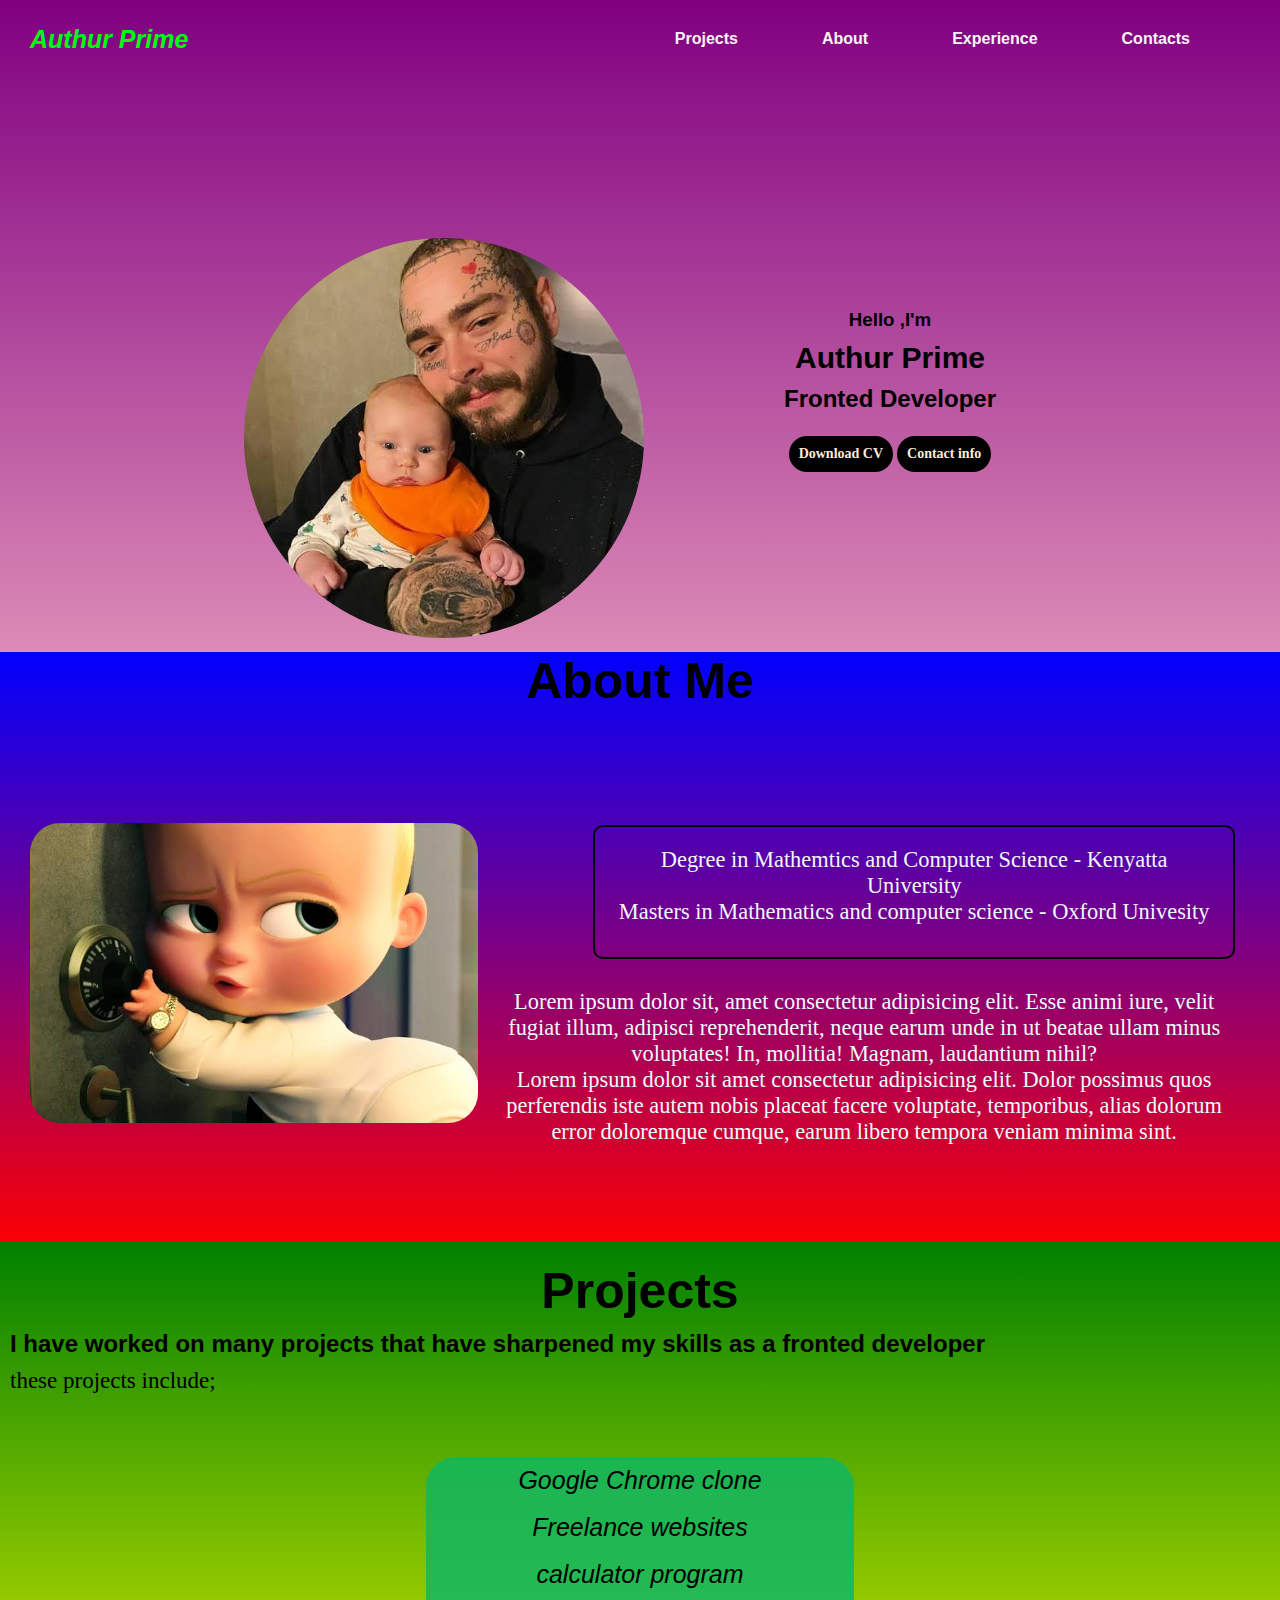
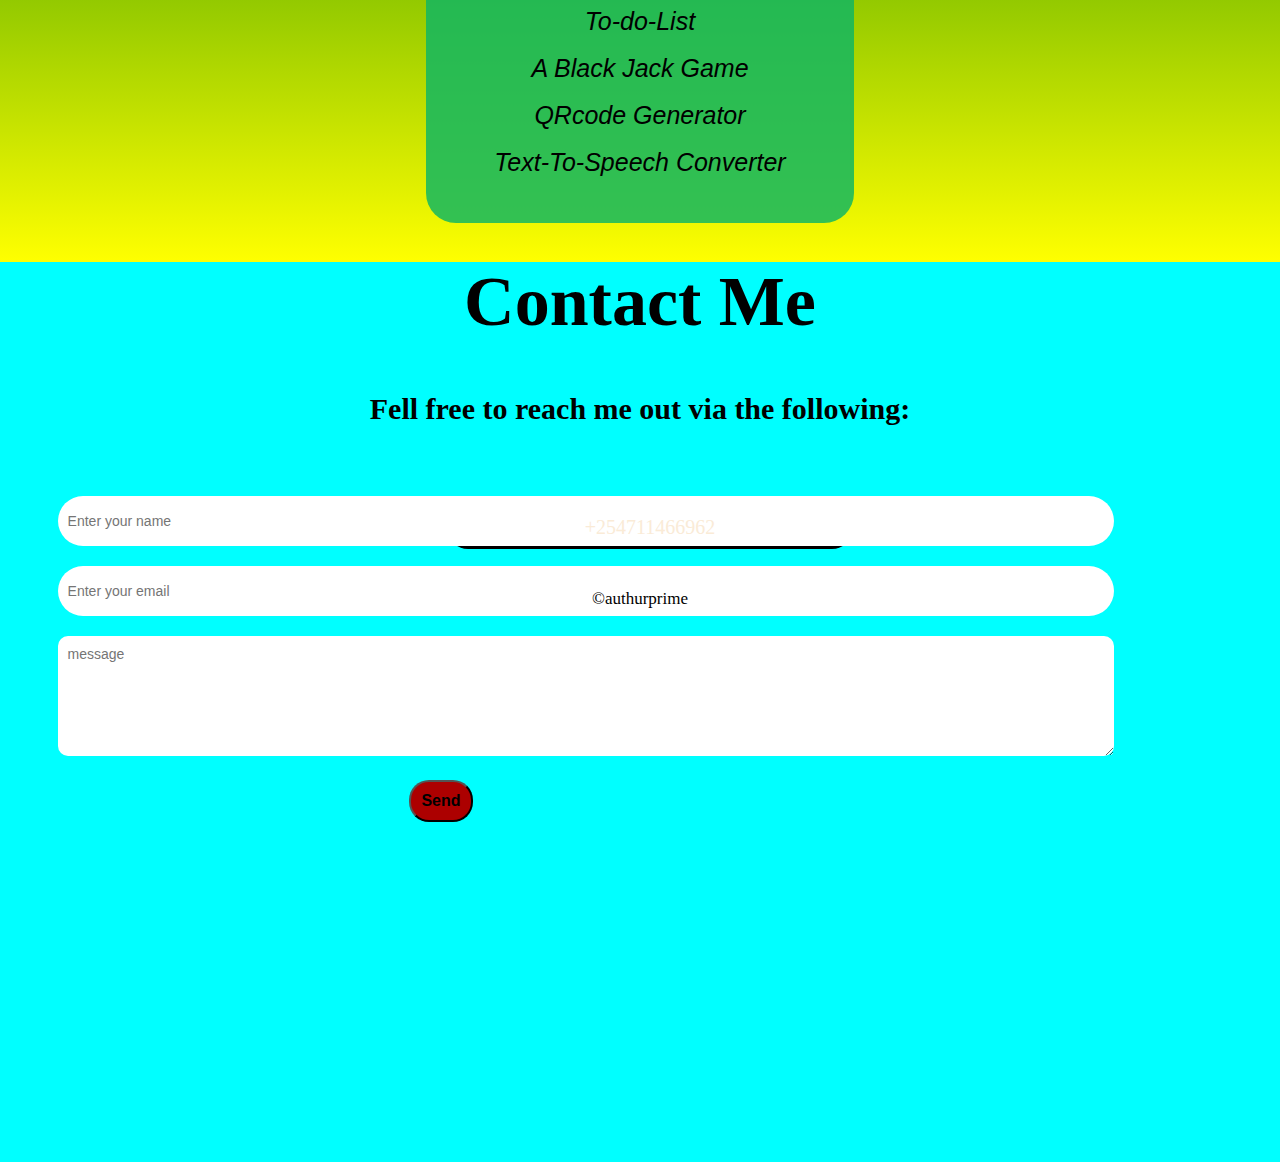
<file: index.html>
<!DOCTYPE html>
<html lang="en">
<head>
    <meta charset="UTF-8">
    <meta name="viewport" content="width=device-width, initial-scale=1.0">
    <title>Authur Prime</title>
    <link rel="stylesheet" href="landing.css">
    <link rel="stylesheet" href="about.css">
    <link rel="stylesheet" href="contact.css">
    <link rel="stylesheet" href="projects.css">
</head>
<body class="body1">
    <header>
        <div class="logo">Authur Prime</div>
        <nav class="nav-links">
            <ul>
                <li ><a href="projects.html">Projects</a> </li>
                 <li ><a target="_self" href="about.html">About</a></li>
                  <li ><a href="#">Experience</a></li>
                   <li ><a target="_self" href="contacts.html">Contacts</a></li>

            </ul>
        </nav>
    </header>
    <section class="sec1">
        <div class="image">
            <img class="myimg" src="images (1).jpeg">
        </div>
        <div class="text">
            <h3>Hello ,I'm </h3>
            <h1>Authur Prime</h1>
            <h2>Fronted Developer</h2>
            <button>Download CV</button>
            <button><a href="contacts.html">Contact info</a></button>
        </div>
    </section>
        <section class="sec2">
        <h1>About Me</h1>
        <div class="about">
            <div class="bossbaby">
                <img src="images (6).jpeg" >
            </div>
            <div class="info">
                <div class="ee">
                    <div class="education">
                        <p>Degree in Mathemtics and Computer Science - Kenyatta University</p>
                        <p>Masters in Mathematics and computer science - Oxford Univesity</p>
                    </div>
                    
                </div>
                <div class="edp">
                    <p class="p1">Lorem ipsum dolor sit, amet consectetur adipisicing elit. Esse animi iure, velit fugiat illum, adipisci reprehenderit, neque earum unde in ut beatae ullam minus voluptates! In, mollitia! Magnam, laudantium nihil?</p>
                    <p>Lorem ipsum dolor sit amet consectetur adipisicing elit. Dolor possimus quos perferendis iste autem nobis placeat facere voluptate, temporibus, alias dolorum error doloremque cumque, earum libero tempora veniam minima sint.</p>
                </div>
            </div>

        </div>
    </section>
   
    <section class="sec4">
        <h1>Projects</h1>
        <h2>I have worked on many projects that have sharpened my skills as a fronted developer</h2>
        <p>these projects include;</p>
        <div class="projects-list">
            <ul>
                <li>Google Chrome clone</li>
                <li>Freelance websites</li>
                <li>calculator program</li>
                <li>To-do-List</li>
                <li>A Black Jack Game</li>
                <li>QRcode Generator</li>
                <li>Text-To-Speech Converter</li>
                </ul>
        </div>
    </section>
     <section class="sec3">
        <h1>Contact Me</h1>
        <div class="Contact">
            <h3>Fell free to reach me out via the following:</h3>
            <form action="https://api.web3forms.com/submit" method="POST" id="email">
                                    <input type="hidden" name="access_key" value="29007040-fa35-4c67-ba3a-f7b22c3a7506">
                <input name="name" id="name" type="text" placeholder="Enter your name">
                    <br>
                    <input type="email" name="email" id="email" placeholder="Enter your email">
                    <br>
                    <textarea name="" id="ta" placeholder="message"></textarea>
                    <br>
                    <button type="submit" class="send">Send</button>
                    
                
            </form>
            <div class="mobile">
                <a href="+2547111466962"> +254711466962</a>
               
            </div>
        </div>
          <p class="cr">&COPY;authurprime</p>
    </section>
   
</body>
</html>
</file>
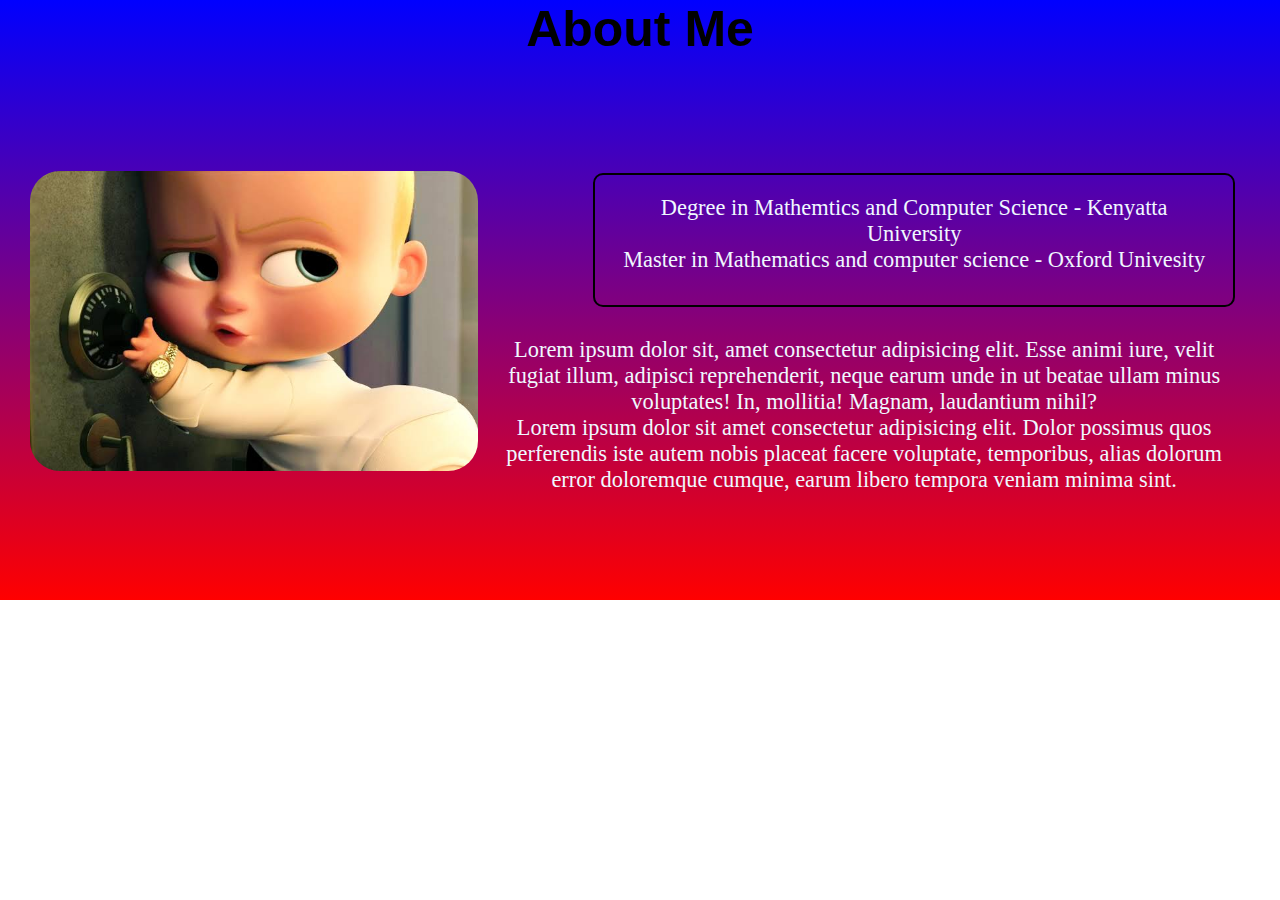
<file: about.html>
<!DOCTYPE html>
<html lang="en">
<head>
    <meta charset="UTF-8">
    <meta name="viewport" content="width=device-width, initial-scale=1.0">
    <title>About</title>
    <link rel="stylesheet" href="about.css">
</head>
<body >
    <section class="sec2">
        <h1>About Me</h1>
        <div class="about">
            <div class="bossbaby">
                <img src="images (6).jpeg" >
            </div>
            <div class="info">
                <div class="ee">
                    <div class="education">
                        <p>Degree in Mathemtics and Computer Science - Kenyatta University</p>
                        <p>Master in Mathematics and computer science - Oxford Univesity</p>
                    </div>
                    
                </div >
                <div class="edp">
                    <p class="p1">Lorem ipsum dolor sit, amet consectetur adipisicing elit. Esse animi iure, velit fugiat illum, adipisci reprehenderit, neque earum unde in ut beatae ullam minus voluptates! In, mollitia! Magnam, laudantium nihil?</p>
                    <p>Lorem ipsum dolor sit amet consectetur adipisicing elit. Dolor possimus quos perferendis iste autem nobis placeat facere voluptate, temporibus, alias dolorum error doloremque cumque, earum libero tempora veniam minima sint.</p>
                </div>
            </div>

        </div>
    </section>
</body>
</html>
</file>
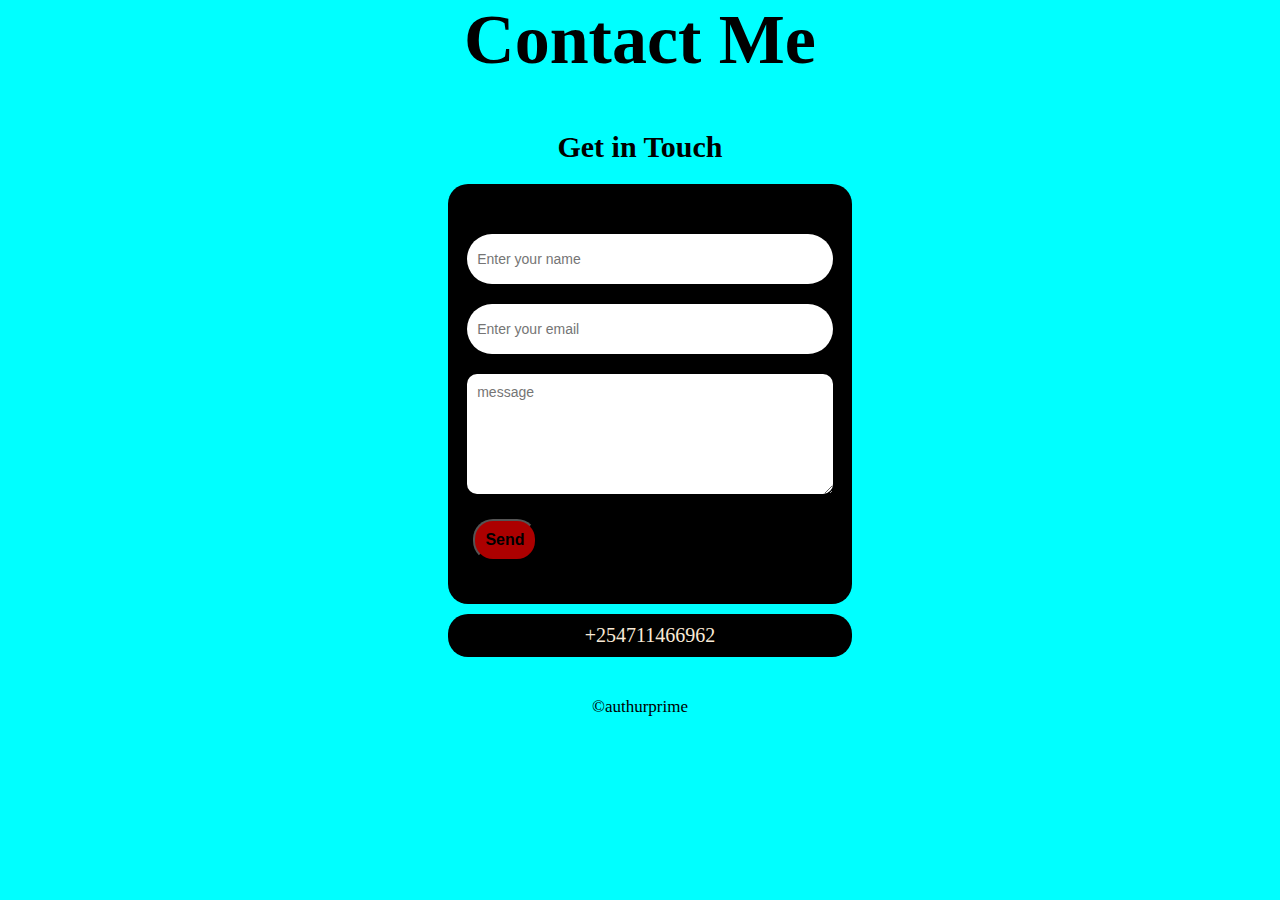
<file: contacts.html>
<!DOCTYPE html>
<html lang="en">
<head>
    <meta charset="UTF-8">
    <meta name="viewport" content="width=device-width, initial-scale=1.0">
    <title>Contact</title>
    <link rel="stylesheet" href="contact.css">
</head>
<body class="body3">
    <section class="sec3">
        <div class="cont">
            <h1>Contact Me</h1>
            <div class="Contact">
                <h3>Get in Touch</h3>
                <form action="https://api.web3forms.com/submit" method="POST" class="email">
                    <input type="hidden" name="access_key" value="29007040-fa35-4c67-ba3a-f7b22c3a7506">
                    <input name="name" id="name" type="text" placeholder="Enter your name">
                    <br>
                    <input type="email" name="email" id="email" placeholder="Enter your email">
                    <br>
                    <textarea name="" id="ta" placeholder="message"></textarea>
                    <br>
                    <button type="submit" class="send">Send</button>
                    
            
                </form>
                <div class="mobile">
                    <a href="+2547111466962"> +254711466962</a>
            
                </div>
            </div>
        </div>
        <p class="cr">&COPY;authurprime</p>
    </section>
</body>
</html>
</file>
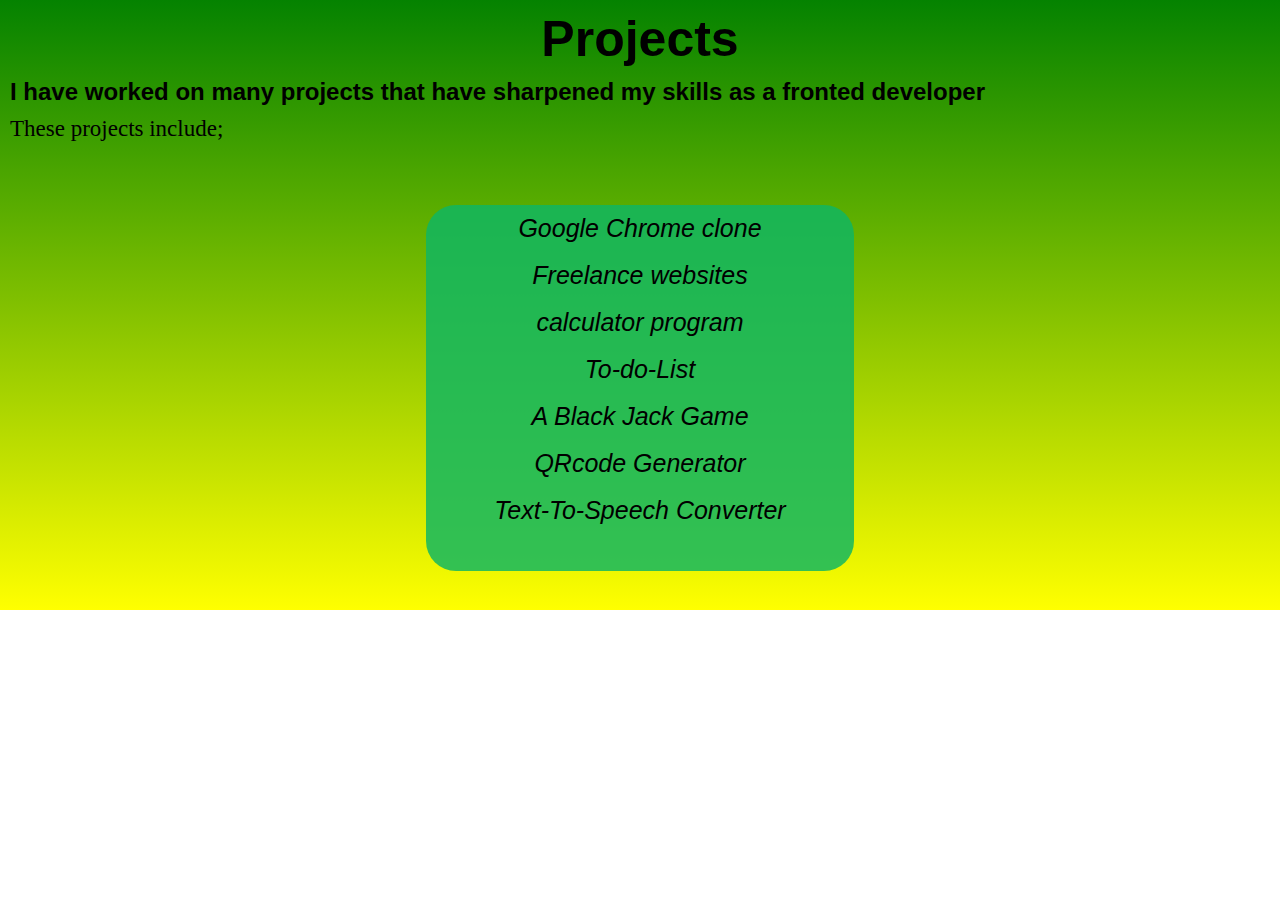
<file: projects.html>
<!DOCTYPE html>
<html lang="en">
<head>
    <meta charset="UTF-8">
    <meta name="viewport" content="width=device-width, initial-scale=1.0">
    <title>Projects</title>
    <link rel="stylesheet" href="projects.css">
</head>
<body>
        <section class="sec4">
        <h1>Projects</h1>
        <h2>I have worked on many projects that have sharpened my skills as a fronted developer</h2>
        <p>These projects include;</p>
        <div class="projects-list" >
            <ul>
                <li>Google Chrome clone</li>
                <li>Freelance websites</li>
                <li>calculator program</li>
                <li>To-do-List</li>
                <li>A Black Jack Game</li>
                <li>QRcode Generator</li>
                <li>Text-To-Speech Converter</li>
                </ul>
        </div>
    </section>
</body>
</html>
</file>
<file: landing.css>
*{
    margin:0 ;
    padding: 0;
    
}
.body1{
    background: linear-gradient(purple,pink);
    height: 900px;
    background-repeat: no-repeat;
}

header{
    display: flex;
    justify-content: space-between;
    align-items: center;
}
.logo{
    font-size: 25px;
    font-weight: bolder;
    color: rgb(0, 255, 13);
    font-style: italic;
    font-family: Verdana, Geneva, Tahoma, sans-serif;
    align-items: center;
    margin-left: 30px;
}
.nav-links{
    align-items: center;
    justify-content: space-evenly;
    margin-right: 50px;
    overflow-wrap: normal;


}
.nav-links ul li{
    display: inline-block;
    margin: 30px;
    

}
.nav-links ul li a {
    text-decoration: none;
    font-family:Verdana, Geneva, Tahoma, sans-serif ;
    font-weight: bolder;
    color: whitesmoke;
    padding: 10px;
    border-radius: 15px;
    border: none;


}
.nav-links ul li a:hover{
    background-color: rgba(2, 2, 46, 0.623);
}
.text{
    padding: 40px;
    text-align: center;

}
.text h1{
    font-family: Verdana, Geneva, Tahoma, sans-serif;
    font-size: 30px;
    margin: 10px;

}
.text h3{
    font-family: 'Segoe UI', Tahoma, Geneva, Verdana, sans-serif;

}
.text h2{
    font-family: 'Segoe UI', Tahoma, Geneva, Verdana, sans-serif;
}
.text button{
    padding: 10px;
    border: none;
    border-radius: 20px;
    font-size: 14px;
    margin-top: 23px;
    font-family: 'Times New Roman', Times, serif;
    font-weight: bolder;
    color: antiquewhite;
    background-color: black;
    
}
.text button a{
    text-decoration: none;
    color: antiquewhite;
}
.text button:hover{
    background-color: rgba(24, 24, 105, 0.76);
}
.myimg{
    height: 400px;
    width: 400px;
    border-radius: 200px;
    object-fit: cover;
    margin-right: 100px;
    margin-top: 100px;

}
.myimg:hover{

}
.sec1{
    display: flex;
    align-items: center;
    justify-content: center;
    padding: 10px;
    margin-top: 50px;


}
</file>
<file: about.css>
*{
    margin: 0;
    padding: 0;
}

.bossbaby img{
    border-radius: 30px;
    height: 300px;
    width: auto;
    
    margin-top:-200px ;
}
.about{
    display: flex;
    align-items: center;
    justify-content: space-between;
    margin-top: 70px;
    padding: 30px;
}
.info{
    
    padding: 15px;
    border-radius: 20px;
    height: 500px;
    text-align: center;
    align-items: center;
    background-color: blac;
    

}
.ee{
    display: flex;
    align-items: center;
    justify-content: space-between;
    text-align: center;


}
.education{
    border: 2px solid black;
    padding: 20px;
    height: 90px;
    border-radius: 10px;
    margin-left: 100px;
    overflow: auto;
}
.edp{
    height: 200px;
    overflow: auto;
     
     
}
.experience{
    border: 2px solid black;
    padding: 20px;
    height: 90px;
    border-radius: 10px;
}
.info p{
    font-size: 1.4em;
    color: aliceblue;
    align-items: center;
    text-align: center;
}
.p1{
    margin-top: 30px;
}
.sec2{
    background: linear-gradient(blue,red);
    height: 600px;
    
}
.sec2 h1{
    text-align: center;
    font-size: 50px;
    font-family: Verdana, Geneva, Tahoma, sans-serif;
    font-weight: bolder;
}
</file>
<file: contact.css>
*{
    margin: 0;
    padding: 0;
}
.sec3{
    justify-content: center;
    text-align: center;
    height: 600px;
    background-color: aqua;
     height: 900px;
    
    
    align-items: center;
}
.contact{
    
    
    color: bisque;
    background-color: bisque;
    margin-top: 200px;
}
  h1{
    font-size: 70px;
    
    
}
.sec3 h3{
    font-size: 30px;
    margin-top: 50px;

}
.email{
    background-color: black;
    width: 30%;
    margin-left: 35%;
    height: 400px;
    padding: 10px;
    display: block;
    margin-top: 20px;
    font-size: 20px;
    border-radius: 20px;
    color: bisque;
    align-items: center;
    

}
#name{
    height: 30px;
    padding: 10px;
    margin-top: 40px;
    border-radius: 30px;
    border: none;
    width: 90%;

}
#email{
     height: 30px;
    padding: 10px;
    margin-top: 20px;
    border-radius: 30px;
    border: none;
    width: 90%;
}
#ta{
     height: 100px;
    padding: 10px;
    margin-top: 20px;
    border-radius: 10px;
    border: none;
    width: 90%;

}
#ta:placeholder-shown{
    font-family: Arial, Helvetica, sans-serif;
    font-size: 14px;

}
#name:placeholder-shown{
    font-family: Arial, Helvetica, sans-serif;
    font-size: 14px;
}
#email:placeholder-shown{
    font-family: Arial, Helvetica, sans-serif;
    font-size: 14px;
}
.send{
    padding: 10px;
    font-weight: bolder;
    border-radius: 20px;
    background-color: rgb(172, 0, 0);
    font-size: 16px;
    margin-right: 290px;
    margin-top: 20px;
    cursor: pointer;
}
.send:hover{
    background-color: rgba(100, 9, 185, 0.863);
}
.mobile{
   background-color: black;
    width: 30%;
    margin-left: 35%;
    margin-right: auto;
    padding: 10px;
    display: block;
    margin-top: 10px;
    font-size: 20px;
    border-radius: 20px;
    color: beige;
}
.mobile a{
    text-decoration: none;
    color: antiquewhite;
}
.mobile:hover{
      background-color: rgba(245, 0, 135, 0.788);
      color: aliceblue;
      
}
.email:hover{
    background-color: rgba(245, 0, 135, 0.788);
      color: aliceblue;
}
.cr{
    font-size: 17px;
    margin-top: 40px;
}
</file>
<file: projects.css>
*{
    margin: 0;
    padding: 0;
}
.sec4{
    align-items: center;
     background: linear-gradient(green,yellow);
    height: 600px;
    margin-top: -10px;
    padding: 10px;
}
.sec4 h1{
    font-family: Verdana, Geneva, Tahoma, sans-serif;
    font-size: 50px;
    margin: 10px;
    text-align: center;
    font-weight: bolder;
   
}
.sec4 h2{
    font-family: Verdana, Geneva, Tahoma, sans-serif;
}
.sec4 p{
    font-size: 23px;
    margin-top: 10px;
}
.projects-list{
    font-size: 25px;
    font-family: Arial, Helvetica, sans-serif;
    font-style: italic;
    width: 34%;
    background-color: rgba(14, 182, 98, 0.836);
    margin-left: 33%;
    margin-top: 5%;
    height: 61%;
    align-items: center;
    animation: authur 2s timing-function 0.5s 3 direction fill-mode;
    border-radius: 30px;
    overflow-y: auto;
    
    
}
.projects-list:hover{
    background-color: rgba(226, 43, 211, 0.575);
}
.projects-list ul li{
    padding: 9px;
    text-align: center;
    list-style: none;
    
}
</file>
